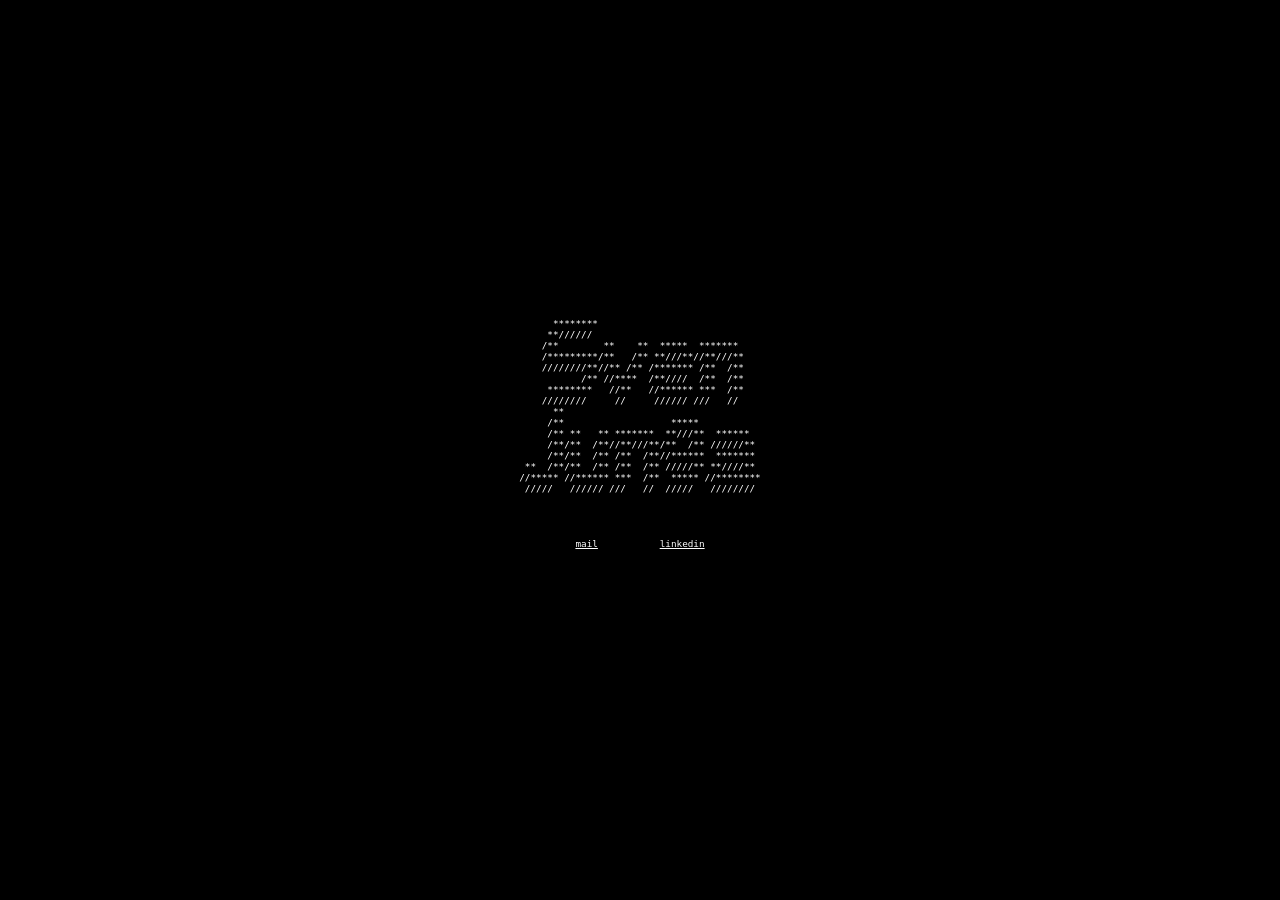
<file: index.html>
<!doctype html>
<html lang="en" style="height: 100%">

<head>
    <meta charset="utf-8">
    <title>S V E N J U N G A . C O M</title>
    <meta name="description" content="svenjunga.com">
    <meta name="viewport" content="width=device-width, initial-scale=1">
    <link rel="apple-touch-icon" sizes="180x180" href="apple-touch-icon.png">
    <link rel="icon" type="image/png" sizes="32x32" href="favicon-32x32.png">
    <style>
        @keyframes neon {
            0% {
                color: #ff073a;
                text-shadow: 0 0 5px #ff073a, 0 0 10px #ff073a, 0 0 20px #ff073a, 0 0 40px #ff073a;
            }
            20% {
                color: #ff9f00;
                text-shadow: 0 0 5px #ff9f00, 0 0 10px #ff9f00, 0 0 20px #ff9f00, 0 0 40px #ff9f00;
            }
            40% {
                color: #fffb00;
                text-shadow: 0 0 5px #fffb00, 0 0 10px #fffb00, 0 0 20px #fffb00, 0 0 40px #fffb00;
            }
            60% {
                color: #00ff00;
                text-shadow: 0 0 5px #00ff00, 0 0 10px #00ff00, 0 0 20px #00ff00, 0 0 40px #00ff00;
            }
            80% {
                color: #00cfff;
                text-shadow: 0 0 5px #00cfff, 0 0 10px #00cfff, 0 0 20px #00cfff, 0 0 40px #00cfff;
            }
            100% {
                color: #d400ff;
                text-shadow: 0 0 5px #d400ff, 0 0 10px #d400ff, 0 0 20px #d400ff, 0 0 40px #d400ff;
            }
        }

        @keyframes flicker {
            0% { color: #000; }
            5% { color: #fff; }
            10% { color: #000; }
            15% { color: #333; }
            50% { color: #000; }
            65% { color: #999; }
            90% { color: #000; }
            92% { color: #bbb; }
            94% { color: #000; }
            96% { color: #fff; }
            98% { color: #000; }
            100% { color: #fff; }
        }

        body {
            display: flex;
            flex-direction: column;
            align-items: center;
            justify-content: center;
            background-color: #000;
            color: #000;
            margin: 0;
            height: 100%;
        }

        .a-container {
            height: 100%;
            margin: 0;
            display: flex;
            align-items: center;
            justify-content: center;
            font-size: 7pt;
        }

        a {
            color: #fff;
        }

        .random-color-text {
            font-family: monospace;
            white-space: pre;
            animation: flicker 2.5s forwards;
            animation-delay: 2.5s;
            transform: translateZ(0);
        }

        .random-color-text span {
            will-change: color, text-shadow;
            display: inline-block;
            animation: neon 2s infinite;
            animation-timing-function: linear;
        }

        .random-color-text span:nth-child(odd) {
            animation-delay: calc(var(--i) * 0.1s);
        }

        .random-color-text span:nth-child(even) {
            animation-delay: calc(var(--i) * 0.1s + 0.05s);
        }
    </style>
</head>

<body>
<div class="a-container">
      <pre class="random-color-text">                  ********
                 **//////
                /**        **    **  *****  *******
                /*********/**   /** **///**//**///**
                ////////**//** /** /******* /**  /**
                       /** //****  /**////  /**  /**
                 ********   //**   //****** ***  /**
                ////////     //     ////// ///   //
                  **
                 /**                   *****
                 /** **   ** *******  **///**  ******
                 /**/**  /**//**///**/**  /** //////**
                 /**/**  /** /**  /**//******  *******
             **  /**/**  /** /**  /** /////** **////**
            //***** //****** ***  /**  ***** //********
             /////   ////// ///   //  /////   ////////




                      <a href="mailto:S V E N J U N G A" id="mail">mail</a>           <a href="https://www.linkedin.com/in/sven-junga/">linkedin</a>


                                                                   </pre>
</div>

<script>
    function mail() {
        return function (event) {
            event.target.href = 'mailto:' + 'moc.agnu_jnevs@liam'.split('').reverse().join('').replaceAll('_', '');
        };
    }

    document.getElementById('mail').onclick = mail(); // why do you click that fast? calm down...

    document.addEventListener("DOMContentLoaded", function () {
        setTimeout(() => {
            const preElements = document.querySelectorAll('.random-color-text');

            preElements.forEach(pre => {
                const nodes = Array.from(pre.childNodes);
                let newText = '';
                let index = 0;

                nodes.forEach(node => {
                    if (node.nodeType === Node.TEXT_NODE) {
                        const text = node.textContent;
                        for (let char of text) {
                            if (char === '*' || char === '/') {
                                newText += `<span style="--i: ${index++};">${char}</span>`;
                            } else {
                                newText += char;
                            }
                        }
                    } else if (node.nodeType === Node.ELEMENT_NODE && node.tagName === 'A') {
                        newText += node.outerHTML;
                    }
                });

                pre.innerHTML = newText;
            });

            document.getElementById('mail').onclick = mail();
        }, 1500);
    });
</script>
</body>

</html>
</file>
